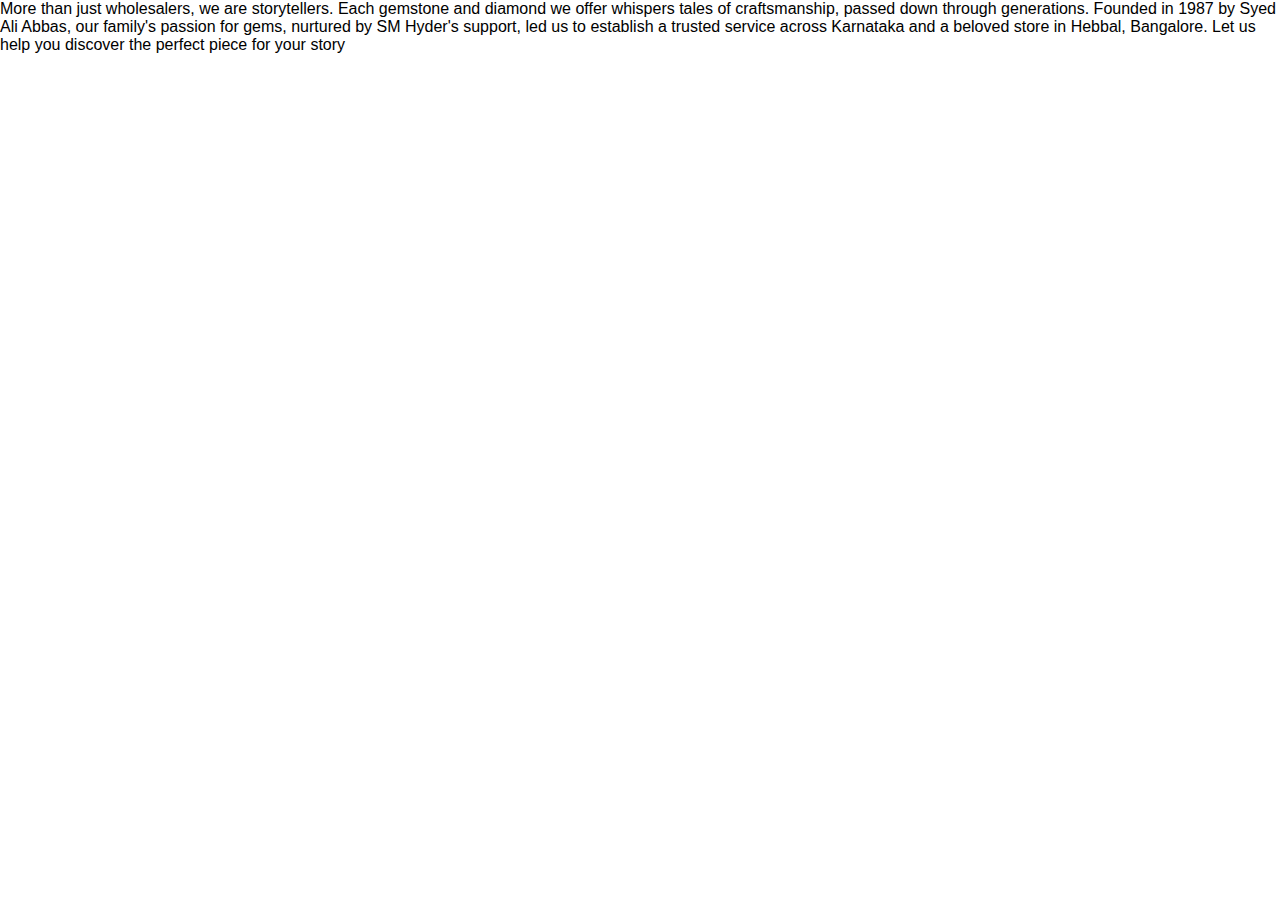
<file: about.html>
<!DOCTYPE html>
<body lang="en">
<head>
    <meta charset="UTF-8">
    <meta http-equiv="X-UA-Compatible" content="IE=edge">
    <meta name="viewport" content="width=device-width, initial-scale=1.0">
    <meta name="description" content="Shop online on our gemstone portal or visit our Bengaluru Store to explore the finest range of natural colored gemstones &amp; diamonds with authenticity certificate.">
    <meta name="keywords" content="yellow sapphire, blue sapphire, emerald, ruby, diamond, natural gemstone, real gemstone, gemstone portal">
    <title> jewellery</title>
    <!--css-link-->
    <link rel="stylesheet" href="style.css">
</head>
</body>
<p>More than just wholesalers, we are storytellers. Each gemstone and diamond we offer whispers tales of craftsmanship, passed down through generations. Founded in 1987 by Syed Ali Abbas, our family's passion for gems, nurtured by SM Hyder's support, led us to establish a trusted service across Karnataka and a beloved store in Hebbal, Bangalore. Let us help you discover the perfect piece for your story</p>
</file>
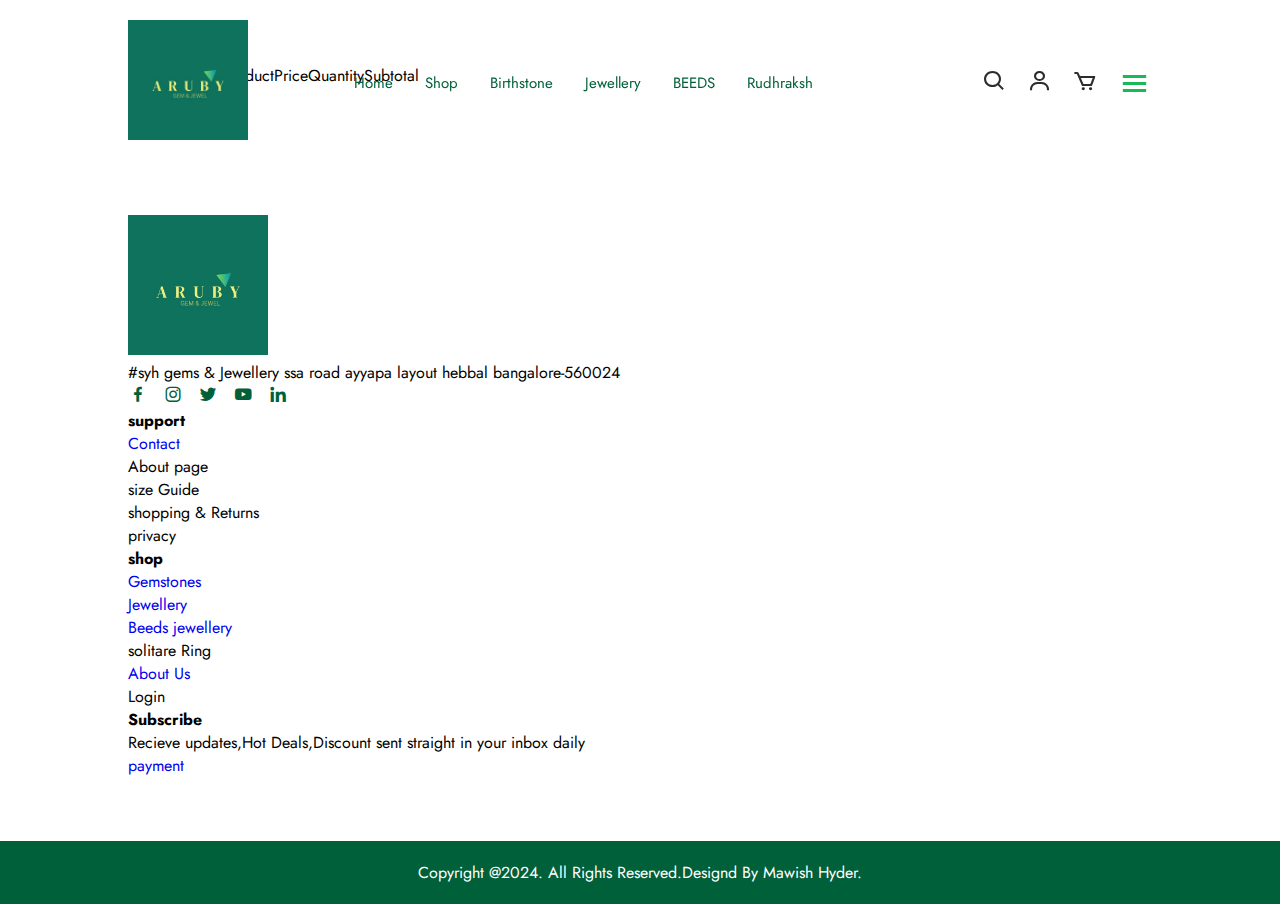
<file: cart.html>
<!DOCTYPE html>
    <body lang="en">
    <head>
        <meta charset="UTF-8">
        <meta http-equiv="X-UA-Compatible" content="IE=edge">
        <meta name="viewport" content="width=device-width, initial-scale=1.0">
        <meta name="description" content="Shop online on our gemstone portal or visit our Bengaluru Store to explore the finest range of natural colored gemstones &amp; diamonds with authenticity certificate.">
        <meta name="keywords" content="yellow sapphire, blue sapphire, emerald, ruby, diamond, natural gemstone, real gemstone, gemstone portal">
        <title> Eccommerce Responsive full website</title>
        <!--css-link-->
        <link rel="stylesheet" href="style.css">
        <link rel="preconnect" href="https://fonts.googleapis.com">
    <link rel="preconnect" href="https://fonts.gstatic.com" crossorigin>
    <link href="https://fonts.googleapis.com/css2?family=Jost:wght@100;200;300;400;500;
    600;700&display=swap" rel="stylesheet">
    <link rel="stylesheet">
    
    <link rel="stylesheet" href="https://cdnjs.cloudflare.com/ajax/libs/font-awesome/4.7.0/css/font-awesome.min.css" integrity="sha512-DTOQO9RWCH3ppGqcWaEA1BIZOC6xxalwEsw9c2QQeAIftl+Vegovlnee1c9QX4TctnWMn13TZye+giMm8e2LwA==" crossorigin="anonymous"
    referrerpolicy="no-referrer" />
    
    <link rel="stylesheet"
      href="https://unpkg.com/boxicons@latest/css/boxicons.min.css">
      </head>
    </body>
    
      <header>
        <a href="#"class="logo"><img src="logo1 (1).jpeg"alt=""></a>
    
                <u1 class="navmenu">
                    <li><a href="index.html">Home</a></li>
                   <li><a href="shop.html">Shop</a></li>
                    <li><a href="products syh/gemstones.html">Birthstone</a></li>
                    <li><a href="jewellery.html">Jewellery</a></li>
                    <li><a href="beeds/beeds.html">BEEDS</a></li>
    
                    <li><a href="#">Rudhraksh</a></li>
                    <li id="lg-bag"><a class="active" href="cart.html"><i class="far fa-shopping-bag"></i></a></li>
                    <a href="#" id="close"><i class="far fa-shopping-bag"></i></a>
                    
                </u1>
                <!--for responsive button-->
            <div class="nav-icon">
                <a href="#"><i class='bx bx-search'></i></a>
                <a href="#"><i class='bx bx-user'></i></a>
                <a class="active" href="#"><i class='bx bx-cart'></i></a>
                
                <div class="bx bx-menu" id="menu-icon"></div>
            </div>
             </header>
             <section id="cart" class="section-p1">
                <table width="100%">
                    <thead>
                        <tr>Remove</tr>
                        <tr>Image</tr>
                        <tr>Product</tr>
                        <tr>Price</tr>
                        <tr>Quantity</tr>
                        <tr>Subtotal</tr>
                    </thead>
                </table>
             </section>


             <section class="Contact">
                <div class="Contact-info">
                    <div class="first-info">
                        <img src="logo1 (1).jpeg" alt="">
                        <p>#syh gems & Jewellery ssa road ayyapa layout hebbal bangalore-560024</p>
            
                        <div class="social-icon">
                                        <a href="#"><i class='bx bxl-facebook'></i></a>
                        <a href="https://www.instagram.com/syh_jewels_india?igsh=ZTc5enAzM2E1enMx"><i class='bx bxl-instagram' ></i></a>
                        <a href="#"><i class='bx bxl-twitter' ></i></a>
                        <a href="UCD4bbdomPs5H7G7iA5SgdHg"><i class='bx bxl-youtube' ></i></a>
                        <a href="#"><i class='bx bxl-linkedin' ></i></a>
                        </div>
            
                    </div>
                <div class="second-info">
                    <h4>support</h4>
                    <a href="9900995752">Contact</a>
                    <p>About page</p>
                    <p>size Guide</p>
                    <p>shopping & Returns</p>
                    <p>privacy</p>
                </div>
                <div class="third-info">
                    <h4>shop</h4>
                    <a href="products syh/gemstones.html">Gemstones</a>
                    <p></p>
            
                    <a href="jewellery.html">Jewellery</a>
                    <p></p>
                    <a href="#">Beeds jewellery</a>
                    <p></p>
                    <p>solitare Ring</p>
                    </div>
                    <div class="fourth-info">
                        <a href="about.html">About Us</a>
                        <p>Login</p>
                    </div>
                    <div class="five">
                        <h4>Subscribe</h4>
                        <p>Recieve updates,Hot Deals,Discount sent straight in your inbox
                           daily</p>
                           <a href="payment.html">payment</a>
                        
                    </div>
            
                
                </div>
               </section>
               <div class="end-text">
                <p>copyright @2024. All Rights Reserved.Designd By Mawish Hyder.</p>
               </div>
               </section>
               
               </section>
                <script src="java.js"></script>
                </body>
            </html>
</file>
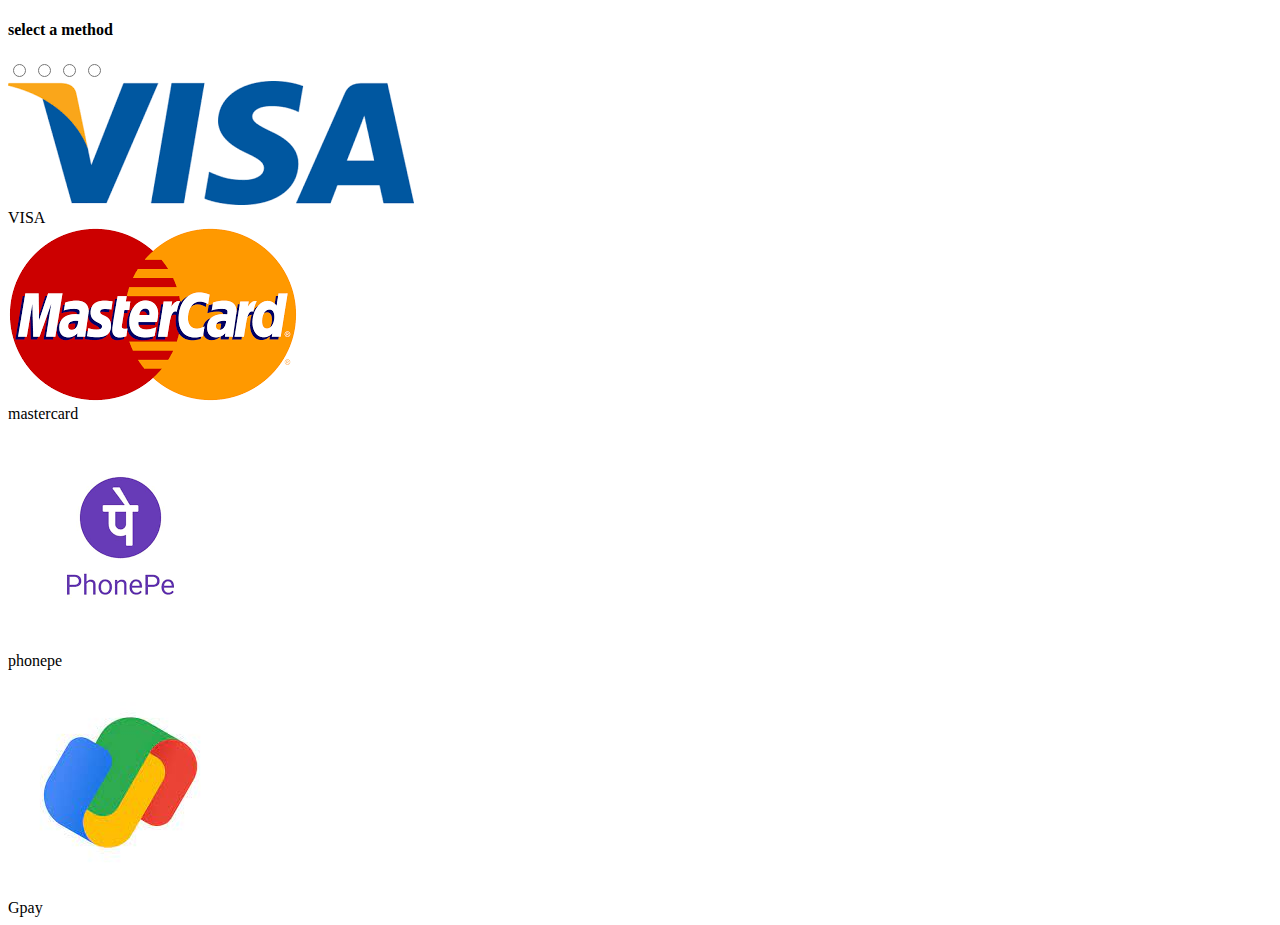
<file: payment.html>
<!DOCTYPE html>
<body lang="en">
<head>
    <meta charset="UTF-8">
    <meta http-equiv="X-UA-Compatible" content="IE=edge">
    <meta name="viewport" content="width=device-width, initial-scale=1.0">
    <title> payment method</title>
    <!--css-link-->
    <link rel="stylesheet" href="style3.css">
</head>
<body>
    <div class="container">
    <div class="title">
        <h4>select a <span style="color: #6064b6"></span>method</h4>
    </div>
    <form action="#">
        <input type="radio" name="payment" id="visa">
        <input type="radio" name="payment" id="mastercard">
        <input type="radio" name="payment" id="phonepe">
        <input type="radio" name="payment" id="Gpay">

        <div class="category">
            <label for="visa">
                <div class="imgName">
                <div class="imgcontainer">
                    <img src="visa.png"
                    alt="">
    </div>
    <span class="name">VISA</span>
            </div>
    <span><i class="fa-solid fa-circle-check" style="color: #6064b6;"></i></span>
    
            </label>
            <label for="mastercard">
                <div class="imgName">
                    <div class="imgcontainer">
                        <img src="masterr.png"
                        alt="">
        </div>
        <span class="name">mastercard</span>
                </div>
        <span><i class="fa-solid fa-circle-check" style="color: #6064b6;"></i></span>
        
            </label>

    
            <label for="phonepe">
                <div class="imgName">
                    <div class="imgcontainer">
                        <img src="ohoepe.png"
                        alt="">
        </div>
        <span class="name">phonepe</span>
                </div>
        <span><i class="fa-solid fa-circle-check" style="color: #6064b6;"></i></span>
        
            </label>
            <label for="Gpay">
                <div class="imgName">
                    <div class="imgcontainer">
                        <img src="gpay.jpg"
                        alt="">
        </div>
        <span class="name">Gpay</span>
                </div>
        <span><i class="fa-solid fa-circle-check" style="color: #6064b6;"></i></span>
        
            </label>
        </div>
    </form>

    </div>
</body>
</html>
</file>
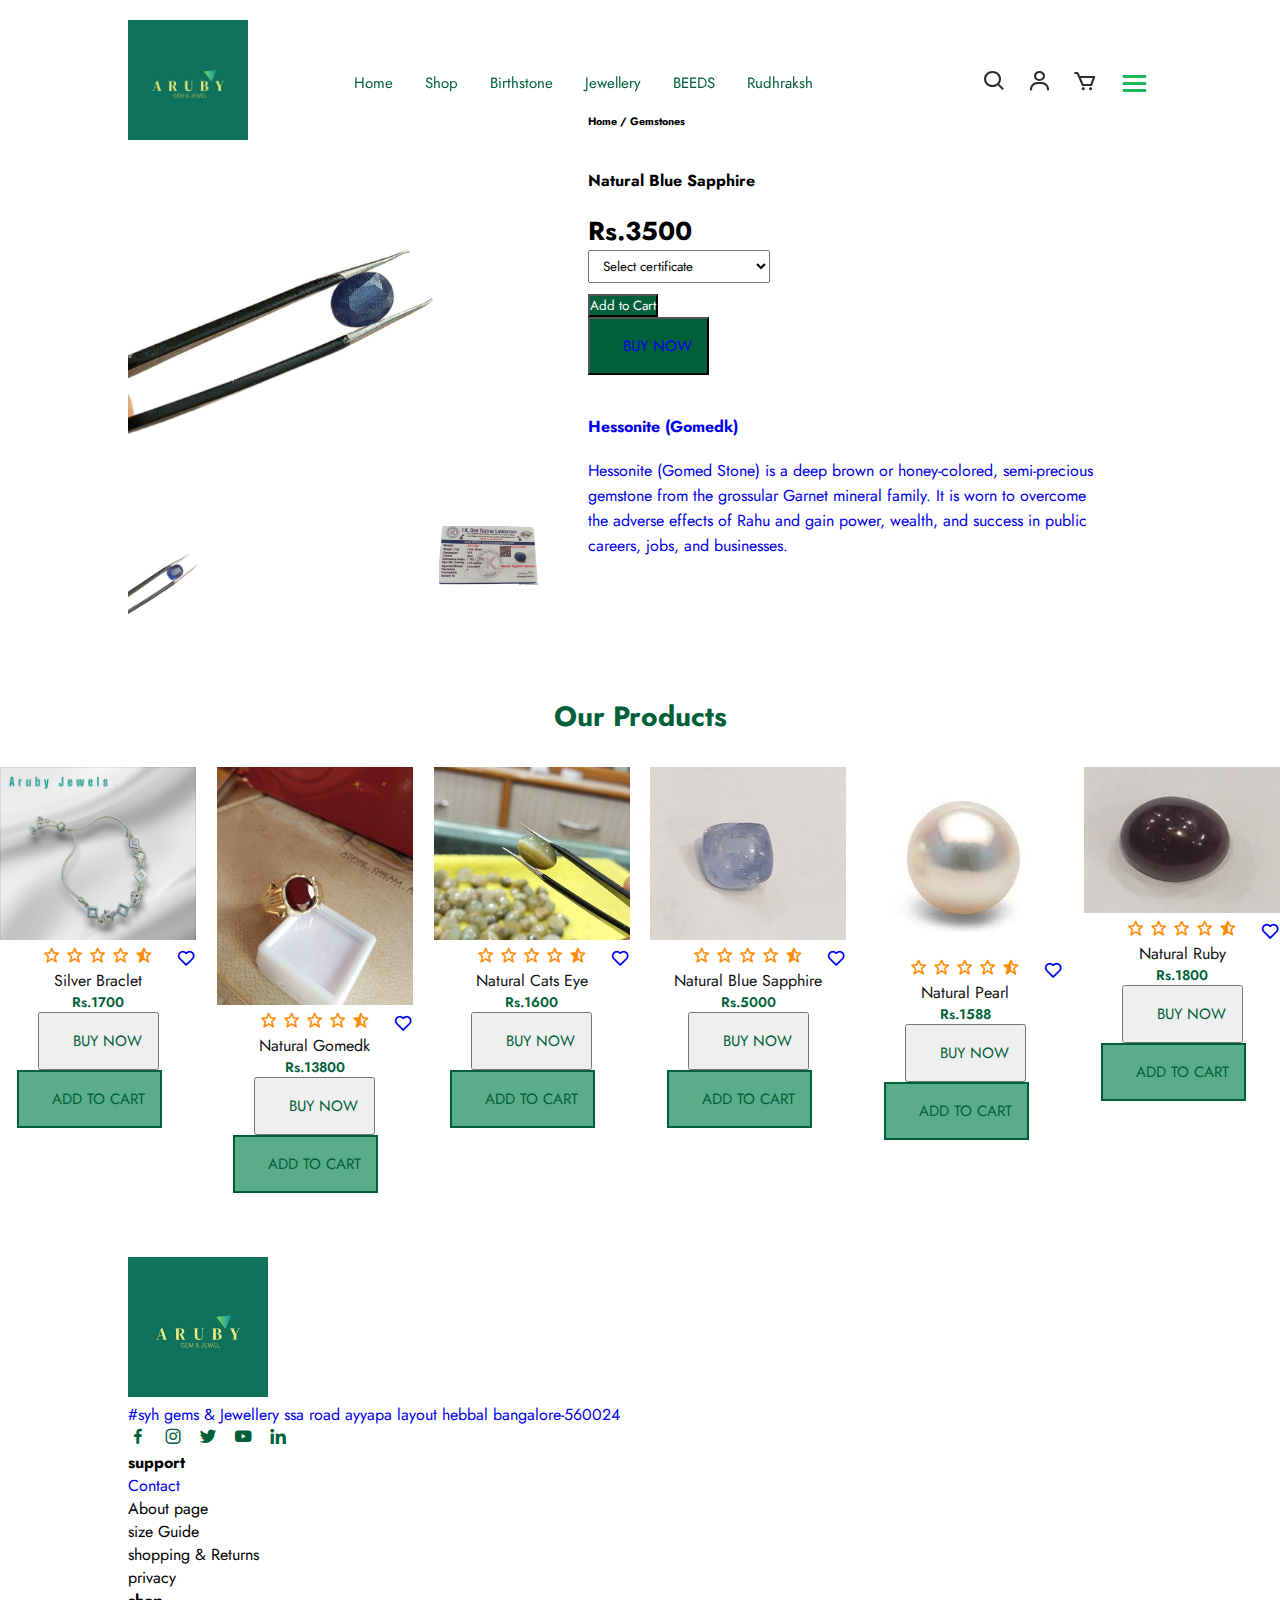
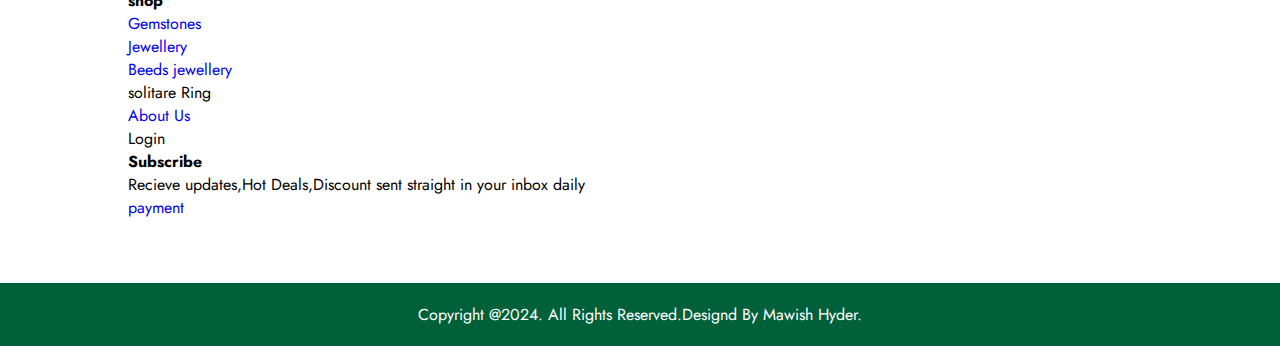
<file: sproblue.html>
<!DOCTYPE html>
<body lang="en">
<head>
    <meta charset="UTF-8">
    <meta http-equiv="X-UA-Compatible" content="IE=edge">
    <meta name="viewport" content="width=device-width, initial-scale=1.0">
    <meta name="description" content="Shop online on our gemstone portal or visit our Bengaluru Store to explore the finest range of natural colored gemstones &amp; diamonds with authenticity certificate.">
    <meta name="keywords" content="yellow sapphire, blue sapphire, emerald, ruby, diamond, natural gemstone, real gemstone, gemstone portal">
    <title> Eccommerce Responsive full website</title>
    <!--css-link-->
    <link rel="stylesheet" href="style.css">
    <link rel="preconnect" href="https://fonts.googleapis.com">
<link rel="preconnect" href="https://fonts.gstatic.com" crossorigin>
<link href="https://fonts.googleapis.com/css2?family=Jost:wght@100;200;300;400;500;
600;700&display=swap" rel="stylesheet">
<link rel="stylesheet">

<link rel="stylesheet" href="https://cdnjs.cloudflare.com/ajax/libs/font-awesome/4.7.0/css/font-awesome.min.css" integrity="sha512-DTOQO9RWCH3ppGqcWaEA1BIZOC6xxalwEsw9c2QQeAIftl+Vegovlnee1c9QX4TctnWMn13TZye+giMm8e2LwA==" crossorigin="anonymous"
referrerpolicy="no-referrer" />

<link rel="stylesheet"
  href="https://unpkg.com/boxicons@latest/css/boxicons.min.css">
  </head>
</body>

  <header>
    <a href="#"class="logo"><img src="logo1 (1).jpeg"alt=""></a>

            <u1 class="navmenu">
                <li><a class="active" href="index.html">Home</a></li>
               <li><a href="shop.html">Shop</a></li>
                <li><a href="products syh/gemstones.html">Birthstone</a></li>
                <li><a href="jewellery.html">Jewellery</a></li>
                <li><a href="beeds/beeds.html">BEEDS</a></li>

                <li><a href="#">Rudhraksh</a></li>
                <li id="lg-bag"><a href="add to cart.html/cart.htrml"><i class="far fa-shopping-bag"></i></a></li>
                <a href="#" id="close"><i class="far fa-shopping-bag"></i></a>
                
            </u1>
            <!--for responsive button-->
        <div class="nav-icon">
            <a href="#"><i class='bx bx-search'></i></a>
            <a href="#"><i class='bx bx-user'></i></a>
            <a href="#"><i class='bx bx-cart'></i></a>
            
            <div class="bx bx-menu" id="menu-icon"></div>
        </div>
         </header>
   <section id="prodetails" class="section-p1">
    <div class="single-pro-image">
        <img src="lue1.jpg" width="100%" id="mainImg" alt="">
        <div class="small-img-group">
            <div  class="small-img-col">
                <img src="lue2 1.jpg" width="100%" class="small-img" alt="">
            </div>
            <div  class="small-img-col">
                <img src="luecer.jpg" width="100%" class="small-img" alt="">
            </div>


        </div>
    </div>
    <div class="single-pro-details">
        <h6>Home / Gemstones</h6>
        <h4>Natural Blue Sapphire</h4>
        <h2>Rs.3500</h2>
        <select>
            <option>Select certificate</option>
            <option>Fgtl (free lab certificate)</option>
            <option>Ik (free lab certificate)</option>
            <option>GRA (Extra cost Rs.1500)</option>
        </select>
        <button class="normal">Add to Cart</button>
        <div class="btn-groups">
            <button type="button" class="buy now">
                <li id="lg-bag"><a href="addtocart.html"> <i class="fas fa-shopping-wallet"></i> buy now</li>
            </button>
        </div>
        <h4>Hessonite (Gomedk)</h4>
        <span>Hessonite (Gomed Stone) is a deep brown or honey-colored,
             semi-precious gemstone from the grossular Garnet mineral family.
             It is worn to overcome the adverse effects of Rahu and gain power, wealth,
              and success in public careers, jobs, and businesses.</span>
    </div>
   </section>
</section class="Birthstone" id="Birthstone">
<div class="center-text">
    <h2>Our Products</h2>
</div>


<div class="products">
    <div class="row">
        <img src="silvder1.jpeg" alt="" >
        <div class="product-text">
            <h5></h5>
        </div>

        <div class="heart-icon">
            <i class='bx bx-heart'></i>
        </div>
        <div class="ratting">
            <i class='bx bx-star' ></i>
            <i class='bx bx-star' ></i>
            <i class='bx bx-star' ></i>
            <i class='bx bx-star' ></i>
            <i class='bx bxs-star-half' ></i>
        </div>
    <div class="price">
        <h4>Silver braclet </h4>
        <p>Rs.1700</p>
        <div class="btn-groups">
            <button type="button" class="buy now">
                <i class="fas fa-shopping-wallet"></i> buy now
            </button>
        </div>

            <div class="btn-groups">
                <button type="button" class="add-cart-btn">
                    <i class="fas fa-shopping-cart"></i> add to cart
                </button>
            </div>
    
    </div>
    </div>
    
    <div class="row">
        <img src="gomedk clear.jpeg" alt="" >
       <div class="product-text">
           <h5></h5>
       </div>

       <div class="heart-icon">
           <i class='bx bx-heart'></i>
       </div>
       <div class="ratting">
           <i class='bx bx-star' ></i>
           <i class='bx bx-star' ></i>
           <i class='bx bx-star' ></i>
           <i class='bx bx-star' ></i>
           <i class='bx bxs-star-half' ></i>
       </div>

   <div class="price">
       <h4>Natural Gomedk </h4>
        <p>Rs.13800</p>
        <div class="btn-groups">
            <button type="button" class="buy now">
                <i class="fas fa-shopping-wallet"></i> buy now
            </button>
        </div>

            <div class="btn-groups">
                <button type="button" class="add-cart-btn">
                    <i class="fas fa-shopping-cart"></i> add to cart
                </button>
            </div>
    </div>
    </div>
    <div class="row">
        <img src="WhatsApp Image 2023-11-11 at 9.13.48 PM.jpeg" alt="" >
        <div class="product-text">
            <h5></h5>
        </div>
        <div class="heart-icon">
            <i class='bx bx-heart'></i>
        </div>
        <div class="ratting">
            <i class='bx bx-star' ></i>
            <i class='bx bx-star' ></i>
            <i class='bx bx-star' ></i>
            <i class='bx bx-star' ></i>
            <i class='bx bxs-star-half' ></i>
        </div>

    <div class="price">
        <h4>Natural Cats Eye</h4>
        <p>Rs.1600</p>
        <div class="btn-groups">
            <button type="button" class="buy now">
                <i class="fas fa-shopping-wallet"></i> buy now
            </button>
        </div>

            <div class="btn-groups">
                <button type="button" class="add-cart-btn">
                    <i class="fas fa-shopping-cart"></i> add to cart
                </button>
            </div>
    </div>
    </div>
    <div class="row">
        <img src="cey lue.jpg" alt="" >
        <div class="product-text">
            <h5></h5>
        </div>
        <div class="heart-icon">
            <i class='bx bx-heart'></i>
        </div>
        <div class="ratting">
            <i class='bx bx-star' ></i>
            <i class='bx bx-star' ></i>
            <i class='bx bx-star' ></i>
            <i class='bx bx-star' ></i>
            <i class='bx bxs-star-half' ></i>
        </div>

    <div class="price">
        <h4>Natural Blue sapphire</h4>
        <p>Rs.5000</p>
        <div class="btn-groups">
            <button type="button" class="buy now">
                <i class="fas fa-shopping-wallet"></i> buy now
            </button>
        </div>

            <div class="btn-groups">
                <button type="button" class="add-cart-btn">
                    <i class="fas fa-shopping-cart"></i> add to cart
                </button>
            </div>
    </div>
    </div>
    <div class="row">
        <img src="pearl.jpg" alt="" >
        <div class="product-text">
            <h5></h5>
        </div>
        <div class="heart-icon">
            <i class='bx bx-heart'></i>
        </div>
        <div class="ratting">
            <i class='bx bx-star' ></i>
            <i class='bx bx-star' ></i>
            <i class='bx bx-star' ></i>
            <i class='bx bx-star' ></i>
            <i class='bx bxs-star-half' ></i>
        </div>

    <div class="price">
        <h4>Natural Pearl</h4>
        <p>Rs.1588</p>
        <div class="btn-groups">
            <button type="button" class="buy now">
                <i class="fas fa-shopping-wallet"></i> buy now
            </button>
        </div>

            <div class="btn-groups">
                <button type="button" class="add-cart-btn">
                    <i class="fas fa-shopping-cart"></i> add to cart
                </button>
            </div>
        </div>
    </div>
    <div class="row">
        <img src="ru1 - Copy copy.jpg" alt="" >
        <div class="product-text">
            <h5></h5>
        </div>
        <div class="heart-icon">
            <i class='bx bx-heart'></i>
        </div>
        <div class="ratting">
            <i class='bx bx-star' ></i>
            <i class='bx bx-star' ></i>
            <i class='bx bx-star' ></i>
            <i class='bx bx-star' ></i>
            <i class='bx bxs-star-half' ></i>
        </div>

    <div class="price">
        <h4>Natural Ruby</h4>
        <p>Rs.1800</p>
        <div class="btn-groups">
            <button type="button" class="buy now">
                <i class="fas fa-shopping-wallet"></i> buy now
            </button>
        </div>

            <div class="btn-groups">
                <button type="button" class="add-cart-btn">
                    <i class="fas fa-shopping-cart"></i> add to cart
                </button>
            </div>
        </div>
    </div>
    </div>
</section>
        
   



 
   
   <section class="Contact">
    <div class="Contact-info">
        <div class="first-info">
            <img src="logo1 (1).jpeg" alt="">
            <p>#syh gems & Jewellery ssa road ayyapa layout hebbal bangalore-560024</p>

            <div class="social-icon">
                            <a href="#"><i class='bx bxl-facebook'></i></a>
            <a href="https://www.instagram.com/syh_jewels_india?igsh=ZTc5enAzM2E1enMx"><i class='bx bxl-instagram' ></i></a>
            <a href="#"><i class='bx bxl-twitter' ></i></a>
            <a href="UCD4bbdomPs5H7G7iA5SgdHg"><i class='bx bxl-youtube' ></i></a>
            <a href="#"><i class='bx bxl-linkedin' ></i></a>
            </div>

        </div>
    <div class="second-info">
        <h4>support</h4>
        <a href="9900995752">Contact</a>
        <p>About page</p>
        <p>size Guide</p>
        <p>shopping & Returns</p>
        <p>privacy</p>
    </div>
    <div class="third-info">
        <h4>shop</h4>
        <a href="products syh/gemstones.html">Gemstones</a>
        <p></p>

        <a href="jewellery.html">Jewellery</a>
        <p></p>
        <a href="#">Beeds jewellery</a>
        <p></p>
        <p>solitare Ring</p>
        </div>
        <div class="fourth-info">
            <a href="about.html">About Us</a>
            <p>Login</p>
        </div>
        <div class="five">
            <h4>Subscribe</h4>
            <p>Recieve updates,Hot Deals,Discount sent straight in your inbox
               daily</p>
               <a href="payment.html">payment</a>
            
        </div>

    
    </div>
   </section>
   <div class="end-text">
    <p>copyright @2024. All Rights Reserved.Designd By Mawish Hyder.</p>
   </div>
   </section>
   <script>
    var MainImg = document.getElementById("mainImg");
    var smallimg = document.getElementsByClassName("small-img");
    smallimg[0].onclick = function(){
        MainImg.src = smallimg[0].src;
    }
    smallimg[1].onclick = function(){
        MainImg.src = smallimg[1].src;
    }
    smallimg[2].onclick = function(){
        MainImg.src = smallimg[2].src;
    }
    smallimg[3].onclick = function(){
        MainImg.src = smallimg[3].src;
    }
   </script>
   
   </section>
    <script src="java.js"></script>
    </body>
</html>
</file>
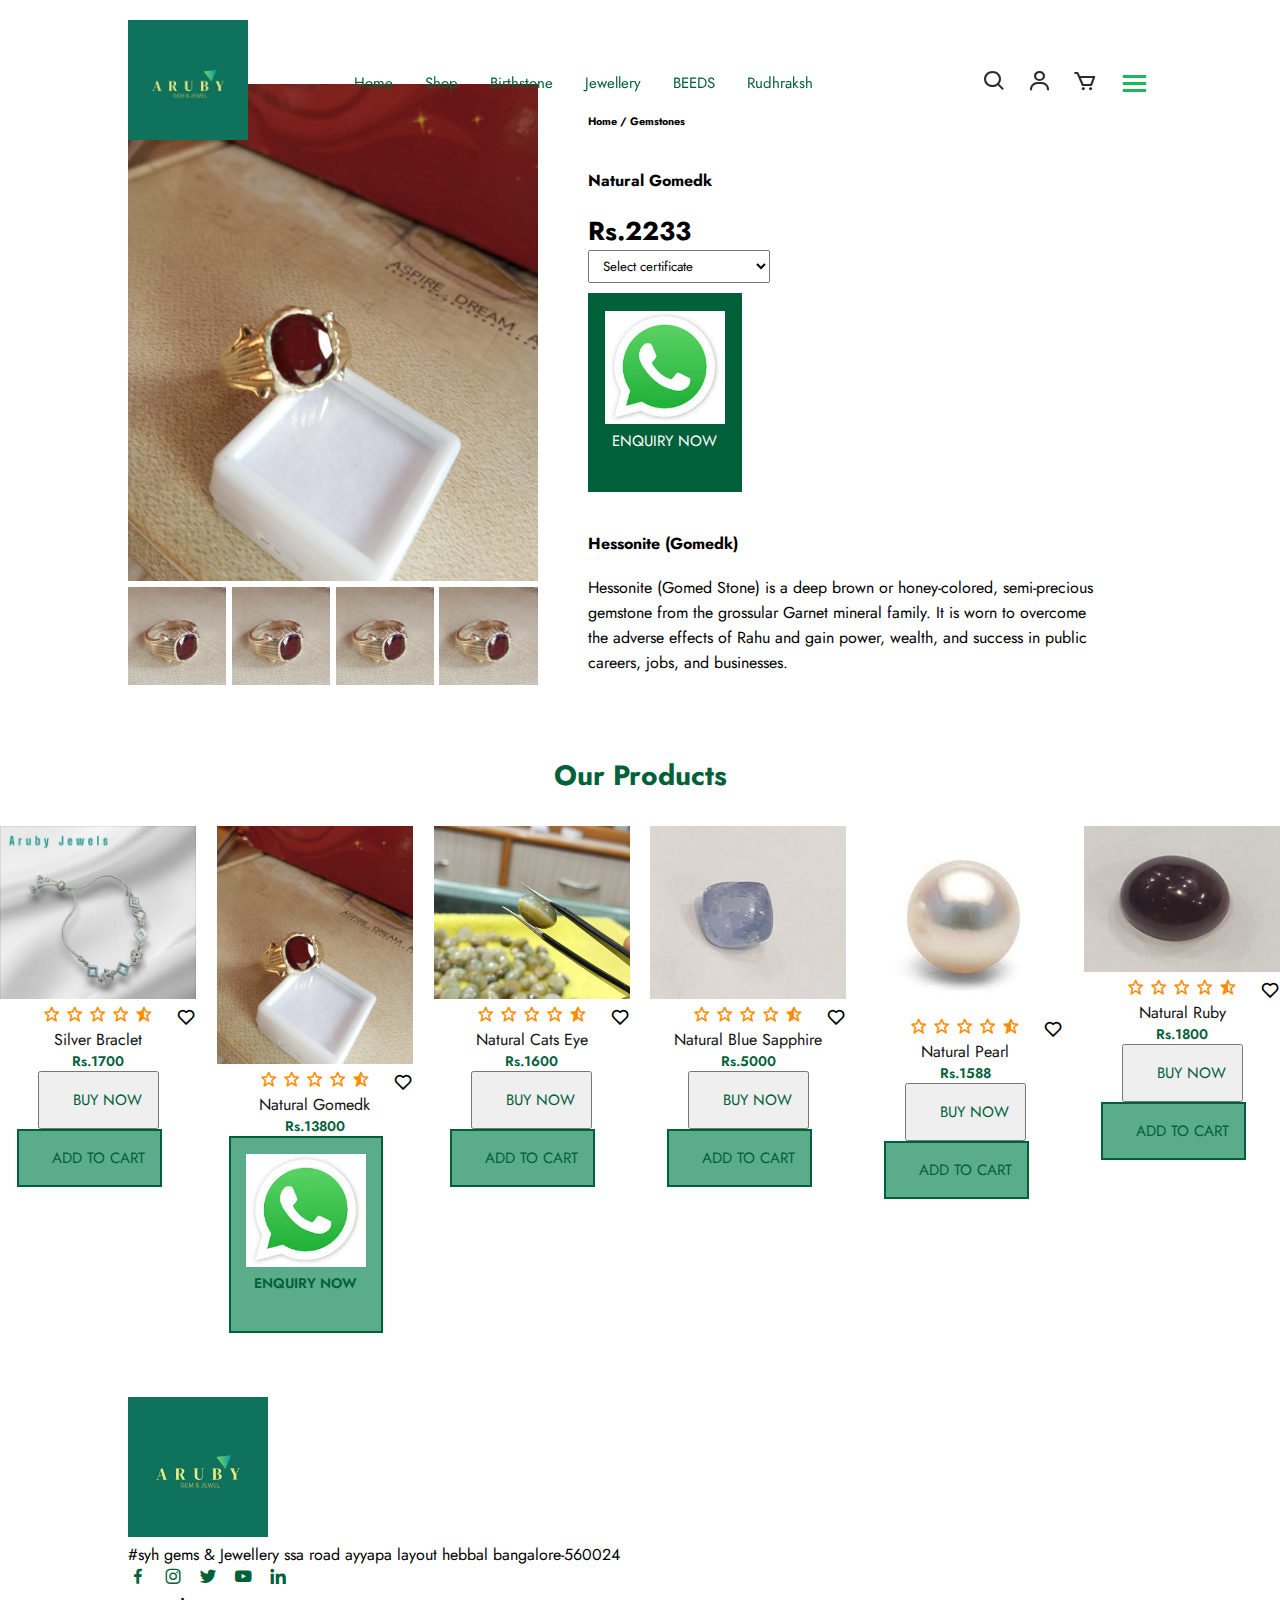
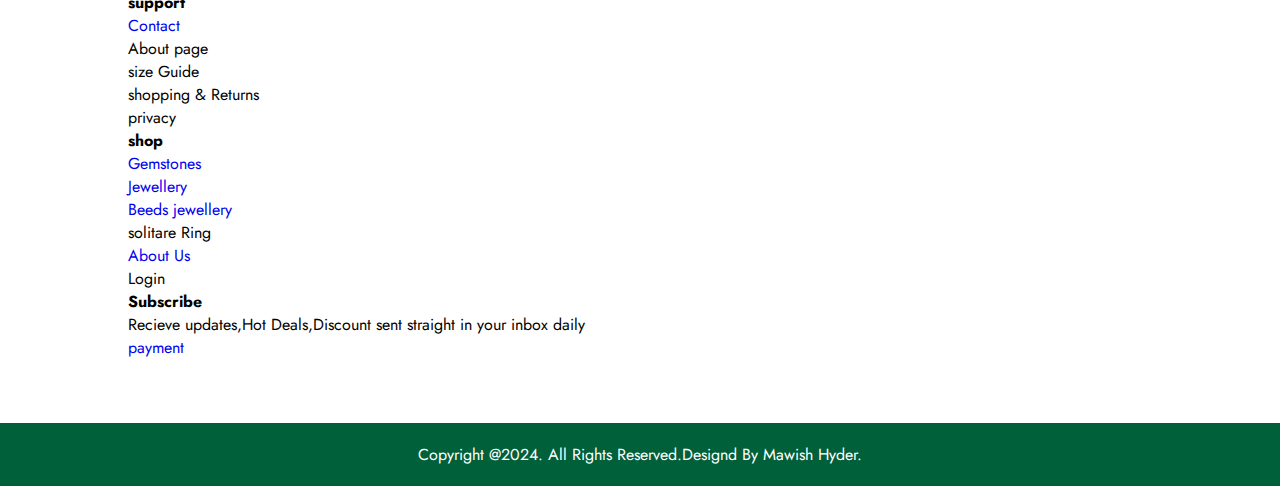
<file: sproduct.html>
<!DOCTYPE html>
<body lang="en">
<head>
    <meta charset="UTF-8">
    <meta http-equiv="X-UA-Compatible" content="IE=edge">
    <meta name="viewport" content="width=device-width, initial-scale=1.0">
    <meta name="description" content="Shop online on our gemstone portal or visit our Bengaluru Store to explore the finest range of natural colored gemstones &amp; diamonds with authenticity certificate.">
    <meta name="keywords" content="yellow sapphire, blue sapphire, emerald, ruby, diamond, natural gemstone, real gemstone, gemstone portal">
    <title> Eccommerce Responsive full website</title>
    <!--css-link-->
    <link rel="stylesheet" href="style.css">
    <link rel="preconnect" href="https://fonts.googleapis.com">
<link rel="preconnect" href="https://fonts.gstatic.com" crossorigin>
<link href="https://fonts.googleapis.com/css2?family=Jost:wght@100;200;300;400;500;
600;700&display=swap" rel="stylesheet">
<link rel="stylesheet">

<link rel="stylesheet" href="https://cdnjs.cloudflare.com/ajax/libs/font-awesome/4.7.0/css/font-awesome.min.css" integrity="sha512-DTOQO9RWCH3ppGqcWaEA1BIZOC6xxalwEsw9c2QQeAIftl+Vegovlnee1c9QX4TctnWMn13TZye+giMm8e2LwA==" crossorigin="anonymous"
referrerpolicy="no-referrer" />

<link rel="stylesheet"
  href="https://unpkg.com/boxicons@latest/css/boxicons.min.css">
  </head>
</body>

  <header>
    <a href="#"class="logo"><img src="logo1 (1).jpeg"alt=""></a>

            <u1 class="navmenu">
                <li><a class="active" href="index.html">Home</a></li>
               <li><a href="shop.html">Shop</a></li>
                <li><a href="products syh/gemstones.html">Birthstone</a></li>
                <li><a href="jewellery.html">Jewellery</a></li>
                <li><a href="beeds/beeds.html">BEEDS</a></li>

                <li><a href="#">Rudhraksh</a></li>
                <li id="lg-bag"><a href="add to cart.html/addtocart.html"><i class="far fa-shopping-bag"></i></a></li>
                <a href="#" id="close"><i class="far fa-shopping-bag"></i></a>
                
            </u1>
            <!--for responsive button-->
        <div class="nav-icon">
            <a href="#"><i class='bx bx-search'></i></a>
            <a href="#"><i class='bx bx-user'></i></a>
            <a href="#"><i class='bx bx-cart'></i></a>
            
            <div class="bx bx-menu" id="menu-icon"></div>
        </div>
         </header>
   <section id="prodetails" class="section-p1">
    <div class="single-pro-image">
        <img src="gomedk clear.jpeg" width="100%" id="mainImg" alt="">
        <div class="small-img-group">
            <div  class="small-img-col">
                <img src="gomedk ucear.jpeg" width="100%" class="small-img" alt="">
            </div>
            <div  class="small-img-col">
                <img src="gomedk ucear.jpeg" width="100%" class="small-img" alt="">
            </div>
            <div  class="small-img-col">
                <img src="gomedk ucear.jpeg" width="100%" class="small-img" alt="">
            </div>
            <div  class="small-img-col">
                <img src="gomedk ucear.jpeg" width="100%" class="small-img" alt="">
            </div>

        </div>
    </div>
    <div class="single-pro-details">
        <h6>Home / Gemstones</h6>
        <h4>Natural Gomedk</h4>
        <h2>Rs.2233</h2>
        <select>
            <option>Select certificate</option>
            <option>Fgtl (free lab certificate)</option>
            <option>Ik (free lab certificate)</option>
            <option>GRA (Extra cost Rs.1500)</option>
        </select>
        <div class="btn-groups">

            <button type="b" class="add-cart-btn">
                <a href="https://wa.me/9900995752?text=I'm%20interested%20in%20your%20car%20for%20sale
                " class="whts logo"><img src="whts logo.jpg"></a>
                <p>Enquiry Now</p>
                <i class="fas fa-shopping-cart"></i>
            </button>
        </div>        <h4>Hessonite (Gomedk)</h4>
        <span>Hessonite (Gomed Stone) is a deep brown or honey-colored,
             semi-precious gemstone from the grossular Garnet mineral family.
             It is worn to overcome the adverse effects of Rahu and gain power, wealth,
              and success in public careers, jobs, and businesses.</span>
    </div>
   </section>
</section class="Birthstone" id="Birthstone">
<div class="center-text">
    <h2>Our Products</h2>
</div>


<div class="products">
    <div class="row">
        <img src="silvder1.jpeg" alt="" >
        <div class="product-text">
            <h5></h5>
        </div>

        <div class="heart-icon">
            <i class='bx bx-heart'></i>
        </div>
        <div class="ratting">
            <i class='bx bx-star' ></i>
            <i class='bx bx-star' ></i>
            <i class='bx bx-star' ></i>
            <i class='bx bx-star' ></i>
            <i class='bx bxs-star-half' ></i>
        </div>
    <div class="price">
        <h4>Silver braclet </h4>
        <p>Rs.1700</p>
        <div class="btn-groups">
            <button type="button" class="buy now">
                <i class="fas fa-shopping-wallet"></i> buy now
            </button>
        </div>

            <div class="btn-groups">
                <button type="button" class="add-cart-btn">
                    <i class="fas fa-shopping-cart"></i> add to cart
                </button>
            </div>
    
    </div>
    </div>
    
    <div class="row">
        <img src="gomedk clear.jpeg" alt="" >
       <div class="product-text">
           <h5></h5>
       </div>

       <div class="heart-icon">
           <i class='bx bx-heart'></i>
       </div>
       <div class="ratting">
           <i class='bx bx-star' ></i>
           <i class='bx bx-star' ></i>
           <i class='bx bx-star' ></i>
           <i class='bx bx-star' ></i>
           <i class='bx bxs-star-half' ></i>
       </div>

   <div class="price">
       <h4>Natural Gomedk </h4>
        <p>Rs.13800</p>
        <div class="btn-groups">

            <button type="b" class="add-cart-btn">
                <a href="https://wa.me/9900995752?text=I'm%20interested%20in%20your%20car%20for%20sale
                " class="whts logo"><img src="whts logo.jpg"></a>
                <p>Enquiry Now</p>
                <i class="fas fa-shopping-cart"></i>
            </button>
        </div>


    </div>
    </div>
    <div class="row">
        <img src="WhatsApp Image 2023-11-11 at 9.13.48 PM.jpeg" alt="" >
        <div class="product-text">
            <h5></h5>
        </div>
        <div class="heart-icon">
            <i class='bx bx-heart'></i>
        </div>
        <div class="ratting">
            <i class='bx bx-star' ></i>
            <i class='bx bx-star' ></i>
            <i class='bx bx-star' ></i>
            <i class='bx bx-star' ></i>
            <i class='bx bxs-star-half' ></i>
        </div>

    <div class="price">
        <h4>Natural Cats Eye</h4>
        <p>Rs.1600</p>
        <div class="btn-groups">
            <button type="button" class="buy now">
                <i class="fas fa-shopping-wallet"></i> buy now
            </button>
        </div>

            <div class="btn-groups">
                <button type="button" class="add-cart-btn">
                    <i class="fas fa-shopping-cart"></i> add to cart
                </button>
            </div>
    </div>
    </div>
    <div class="row">
        <img src="cey lue.jpg" alt="" >
        <div class="product-text">
            <h5></h5>
        </div>
        <div class="heart-icon">
            <i class='bx bx-heart'></i>
        </div>
        <div class="ratting">
            <i class='bx bx-star' ></i>
            <i class='bx bx-star' ></i>
            <i class='bx bx-star' ></i>
            <i class='bx bx-star' ></i>
            <i class='bx bxs-star-half' ></i>
        </div>

    <div class="price">
        <h4>Natural Blue sapphire</h4>
        <p>Rs.5000</p>
        <div class="btn-groups">
            <button type="button" class="buy now">
                <i class="fas fa-shopping-wallet"></i> buy now
            </button>
        </div>

            <div class="btn-groups">
                <button type="button" class="add-cart-btn">
                    <i class="fas fa-shopping-cart"></i> add to cart
                </button>
            </div>
    </div>
    </div>
    <div class="row">
        <img src="pearl.jpg" alt="" >
        <div class="product-text">
            <h5></h5>
        </div>
        <div class="heart-icon">
            <i class='bx bx-heart'></i>
        </div>
        <div class="ratting">
            <i class='bx bx-star' ></i>
            <i class='bx bx-star' ></i>
            <i class='bx bx-star' ></i>
            <i class='bx bx-star' ></i>
            <i class='bx bxs-star-half' ></i>
        </div>

    <div class="price">
        <h4>Natural Pearl</h4>
        <p>Rs.1588</p>
        <div class="btn-groups">
            <button type="button" class="buy now">
                <i class="fas fa-shopping-wallet"></i> buy now
            </button>
        </div>

            <div class="btn-groups">
                <button type="button" class="add-cart-btn">
                    <i class="fas fa-shopping-cart"></i> add to cart
                </button>
            </div>
        </div>
    </div>
    <div class="row">
        <img src="ru1 - Copy copy.jpg" alt="" >
        <div class="product-text">
            <h5></h5>
        </div>
        <div class="heart-icon">
            <i class='bx bx-heart'></i>
        </div>
        <div class="ratting">
            <i class='bx bx-star' ></i>
            <i class='bx bx-star' ></i>
            <i class='bx bx-star' ></i>
            <i class='bx bx-star' ></i>
            <i class='bx bxs-star-half' ></i>
        </div>

    <div class="price">
        <h4>Natural Ruby</h4>
        <p>Rs.1800</p>
        <div class="btn-groups">
            <button type="button" class="buy now">
                <i class="fas fa-shopping-wallet"></i> buy now
            </button>
        </div>

            <div class="btn-groups">
                <button type="button" class="add-cart-btn">
                    <i class="fas fa-shopping-cart"></i> add to cart
                </button>
            </div>
        </div>
    </div>
    </div>
</section>
        
   



 
   
   <section class="Contact">
    <div class="Contact-info">
        <div class="first-info">
            <img src="logo1 (1).jpeg" alt="">
            <p>#syh gems & Jewellery ssa road ayyapa layout hebbal bangalore-560024</p>

            <div class="social-icon">
                            <a href="#"><i class='bx bxl-facebook'></i></a>
            <a href="https://www.instagram.com/syh_jewels_india?igsh=ZTc5enAzM2E1enMx"><i class='bx bxl-instagram' ></i></a>
            <a href="#"><i class='bx bxl-twitter' ></i></a>
            <a href="UCD4bbdomPs5H7G7iA5SgdHg"><i class='bx bxl-youtube' ></i></a>
            <a href="#"><i class='bx bxl-linkedin' ></i></a>
            </div>

        </div>
    <div class="second-info">
        <h4>support</h4>
        <a href="9900995752">Contact</a>
        <p>About page</p>
        <p>size Guide</p>
        <p>shopping & Returns</p>
        <p>privacy</p>
    </div>
    <div class="third-info">
        <h4>shop</h4>
        <a href="products syh/gemstones.html">Gemstones</a>
        <p></p>

        <a href="jewellery.html">Jewellery</a>
        <p></p>
        <a href="#">Beeds jewellery</a>
        <p></p>
        <p>solitare Ring</p>
        </div>
        <div class="fourth-info">
            <a href="about.html">About Us</a>
            <p>Login</p>
        </div>
        <div class="five">
            <h4>Subscribe</h4>
            <p>Recieve updates,Hot Deals,Discount sent straight in your inbox
               daily</p>
               <a href="payment.html">payment</a>
            
        </div>

    
    </div>
   </section>
   <div class="end-text">
    <p>copyright @2024. All Rights Reserved.Designd By Mawish Hyder.</p>
   </div>
   </section>
   <script>
    var MainImg = document.getElementById("mainImg");
    var smallimg = document.getElementsByClassName("small-img");
    smallimg[0].onclick = function(){
        MainImg.src = smallimg[0].src;
    }
    smallimg[1].onclick = function(){
        MainImg.src = smallimg[1].src;
    }
    smallimg[2].onclick = function(){
        MainImg.src = smallimg[2].src;
    }
    smallimg[3].onclick = function(){
        MainImg.src = smallimg[3].src;
    }
   </script>
   
   </section>
    <script src="java.js"></script>
    </body>
</html>
</file>
<file: style.css>
*{
    
    margin: 0;
    padding:0;
    box-sizing: border-box;
    scroll-behavior: smooth;
    font-family:'jost',sans-serif;
    list-style: none;
    text-decoration: none;
}
header{
    position:fixed;
    width: 100%;
    top: 0;
    right: 0;
    z-index: 1000;
    display: flex;
    align-items: center;
    justify-content: space-between;
    padding: 20px 10%;
}
.logo img{
    max-width: 120px;
    height: auto;
}
.navmenu{
    display:flex;
}
.navmenu a{
    color: #006039;
    font-size: 15px;
    text-transform: capitalize;
    padding: 14px 16px;
    font-weight: 400;
    transition: all .42s ease;
    display: inline-block;
}
    .navmenu a:hover{
        color:#f3f4f6;
    }
    .nav-icon{
    display: flex;
    align-items: center;
}
.nav-icon i{
    margin-right: 20px;
    color: #2c2c2c;
    font-size: 25px;
    font-weight: 400;
    transition: all .42s ease;
}
.nav-icon i:hover{
    transform: scale(1.1);
    color: #006039;
}

#menu-icon{
    font-size: 35px;
    color: rgb(25, 184, 88);
    z-index: 10001;
    cursor: pointer;

}
section{
    padding: 5% 10%;
}
.main-home{
    width: 100;
    height: 100vh;
    background-image: url(yell.jpg);
    background-position: center;
    background-size: cover;
    display: grid;
    grid-template-columns: repeat(1, 1fr);
    align-items: center;

}
.main-text h5{
    color: #006039;
    font-size: 16px;
    text-transform: capitalize;
    font-weight: 500;
}
.main-text h1{
    color: #006039;
    font-size: 65px;
    text-transform: capitalize;
    line-height: 1.1;
    font-weight: 600;
    margin: 6px 0 10px;

}
.main-text p{
    color: #00203FFF;
    font-size: 20px;
    font-style: italic;
    margin-bottom: 20px;

}
.main-btn{
    display: inline-block;
    color: #006039;
    font-size: 16px;
    font-weight: 500;
    text-transform: capitalize;
    border: 2px solid #2c2c2c;
    padding: 12px 25px;
    transition: all .42s ease;

}
.main-btn:hover{

background-color: #006039;
color: #fff;
}
.main-btn i{
    vertical-align: middle;
}
.down-arrow{
    position: absolute;
    top: 85%;
    right: 11%;
}
.down i{
    font-size: 30px;
    color: #2c2c2c;
    border: 2px solid #2c2c2c;
    border-radius: 50px;
    padding: 12px 12px;
}
.down i:hover{
    background-color: #006039;
    color: #006039;
    transition: all 42s ease;
}
header.sticky{
    background: #fff;
    padding: 20px 10%;
    box-shadow: 0px 0px 10px rgb(0 0 0 / 10%);
}
/* trending-section-css */
.center-text{
    text-align: center;
}
.center-text h2{
    color: #006039;
    font-size: 28px;
    text-transform: capitalize;
    text-align: center;
    margin-bottom: 36px;
}
.center-text span{
    color: #006039;
}
.product-content{
    display: grid;
    grid-template-columns: repeat(auto-fit,minmax(200px, auto));
    gap: 1.3rem;
    align-items: center;
    margin-top: 2rem;
    text-align: center;
}
.row{
    position: relative;
    transition: all .35s ease;
}
.row img{
    width: 100%;
    height: auto;
}
.product-text{
    position: absolute;
    top: 50px;
    left: 50px;
}
.product-text h5{
    font-size: 19px;
    letter-spacing: 2px;
    margin-bottom: 1rem;
}
.product-text p{
    color: #006039;
    font-size: 15px;
    letter-spacing: 1px;
    font-weight: 400;
}
.row .arrow{
    position: absolute;
    bottom: 40px;
    left: 50px;
}
.row .arrow{
    height: 35px;
    width: 35px;
    background: var(--bg-color);
    border-radius: 50%;
    font-size: 20px;
    color: var(--text-color);
    display: inline-flex;
    align-items: center;
    justify-content: center;
    transition: all .35s ease;
}
.row:hover{
    transform: scale(0.9) translate(-5px);
    cursor: pointer;
}
.row:hover{
    background: var(--main-color);
    color: var(--bg-color);
}
/*trending-section-css */
.center-text h2{
    color: #006039;
    font-size: 28px;
    text-transform: capitalize;
    text-align: center;
    margin-bottom: 30px;
}
.center-text span{
    color:#EE1C47;
}
.products{
    display: grid;
    grid-template-columns: repeat(auto-fit,minmax(180px,auto));
    gap: 1.3rem;
    text-align: center;
}
.row{
    position: relative;
    transition: all .40s;
}
.row img{
    width: 100%;
    height: auto;
    transition: all .40s;
}

.row img:hover{
    transform: scale(0.9);
}
.product-text h5{
    position: absolute;
    top: 13px;
    left: 13px;
    color:#006039;
    font-size: 12px;
    font-weight: 500;
    text-transform: uppercase;
    background-color:;
    padding: 0px 0px;
    border-radius: 2px;
}
.heart-icon{
position: absolute;
right: 0;
font-size: 20px;
}
.heart-icon:hover{
    color: #EE1C47;
}
.ratting i{
    color: #ff8c00;
    font-size: 18px;
}
.price h4{
    color: #111;
    font-size: 16px;
    text-transform: capitalize;
    font-weight: 400;
}
.price p{
    color: #006039;
    font-size: 14px;
    font-weight: 600;
    }
    .btn-group{
        margin-top: 22px;
    }
    .btn-groups button{
        display: inline-block;
        font-size: 15px;
        font-family: inherit;
        text-transform: uppercase;
        padding: 16px 15px;
        color: #006039;
        cursor: pointer;
        transition: all 0.3s ease;
    }
    .btn-groups button .fas{
        margin-right: 18px;
     }
     .add-cart-btn{
        background-color: #5aac8b;
        border: 2px solid #006039;
        margin-right: 18px;
     }
     .add-cart-btn:hover{
        background-color: #006039;
        color: #f3f4f6;
     }
     .whts logo{
        position: relative;
        transition: all .40s;
    }
    .whts logo img{
        width: 50%;
        height: auto;
        transition: all .40s;
    }
    
    .whts logo img:hover{
        transform: scale(0.9);
    }
    .brand{
        padding: 50px 14%;
    }
    .brand-content{
        display: grid;
    grid-template-columns: repeat(auto-fit,minmax(350px, auto));
    gap: 2rem;
    align-items: center;
    justify-content: center;

    }
    .main img{
        width: 100%;
        height: auto;
        opacity: o.6;
        transition: all .35s ease;
        cursor: pointer;
    }
    .main img:hover{
        opacity: 1;
    }
    #pagination{
        text-align: center;
    }
    #pagination a{
        text-decoration: none;
        background-color: #006039;
        padding: 15px 20px;
        border-radius: 4px;
        color: #fff;
        font-weight: 600;
    }
    #pagination a i{
        font-size: 16px;
        font-weight: 600;
    }
    #prodetails{
        display: flex;
        margin-top: 20px;
    }
    #prodetails .single-pro-image{
        width: 40%;
        margin-right: 50px;
    }
    .small-img-group{
        display: flex;
        justify-content: space-between;
    }
    .small-img-col {
        flex-basis: 24%;
        cursor: pointer;
    }
    #prodetails .single-pro-details{
        width: 50%;
        padding-top: 30px;
    }
    #prodetails .single-pro-details h4{
        padding: 40px 0 20px 0;
    }
    #prodetails .single-pro-details h2{
        font-size: 26px;
    }
    #prodetails .single-pro-details select{
        display: block;
        padding: 5px 10px;
        margin-bottom: 10px;
    }
    #prodetails .single-pro-details button{
        background-color: #006039;
        color: #fff;
    }
    #prodetails .single-pro-details span{
        line-height: 25px;
    }

    .client-reviews{
      background-color: #006039;
    }
    .reviews{
        text-align: center;
    }
    .reviews h3{
        color: #e89090;
        font-size: 25px;
        text-transform: capitalize;
        text-align: center;
        font-weight: 700;
    }
    .reviews img{
        width: 100px;
        height: auto;
        border-radius: 50px;
        margin: 10px 0;
    }
    .reviews p{
        color: #707070;
        font-size: 16px;
        font-weight: 400;
        line-height: 25px;
        margin-bottom: 10px;
    }
    .reviews h2{
        font-size: 22px;
        color: #b43535;
        font-weight: 400;
        text-transform: capitalize;
        margin-bottom: 2px;
    }
    .up-counter-text h2{
        text-align: center;
        color: #111;
        font-size: 25px;
        text-transform: capitalize;
        font-weight: 700;
        margin-bottom: 30px;
    }
    .cart img{
        width: 150px;
        height: auto;
        border-radius: 5px;

    }
    .update-cart{
        display: grid;
        grid-template-columns: repeat(auto-fit, minmax(150px, auto));
        gap: 1rem;
    }
    .cart h5{
        color: #636872;
        font-size: 14px;
        text-transform: capitalize;
        font-weight: 500;
    }
    .cart h4{
        color: #006039;
        font-size: 18px;
        font-weight: 600;
    }
    .cart p{
        color: #707070;
        font-size: 15px;
        max-width: 380px;
        line-height: 25px;
        margin-bottom: 12px;
    }
    .cart h6{
        color: #151511;
        font-size: 14px;
        font-weight: 500;
    }
    .contact{
        background-color: #006039;
    }
    .contact-info{
        display: grid;
        grid-template-columns: repeat(auto-fit,minmax(160px,auto));
        gap: 3rem;
        text-align: center;
    }
    .first-info img{
        width: 140px;
        height: auto;
    }
    .contact-info h4{
        color: #212529;
        font-size: 14px;
        text-transform: uppercase;
        margin-bottom: 10px;
    }
    .contact-info p{
        color: #565656;
        font-size: 14px;
        font-weight: 400;
        text-transform: capitalize;
        line-height: 1.5;
        margin-bottom: 10px;
        cursor: pointer;
        transition: all .42s;
    }
    .contact-info p:hover{
        color:#006039;
    }
    .social-icon i{
        color: #006039;
        margin-right: 10px;
        font-size: 20px;
        transition: all .42s;

    }
    .social-icon i:hover{
        transform: scale(1.3);
    }
    .end-text{
        background-color: #006039;
        text-align: center;
        padding: 20px;
    }
    .end-text p{
        color: #fff;
        text-transform: capitalize;


    }
    /*Responsive*/
  @media(max-width:890px){
    header{
        padding: 20px 3%;
        transition: .4s;
    }
}
@media(max-width:630px){
    .main-text h1{
        font-size: 50px;
        transition: .4s;
    }
    .main-text p{
        font-size: 18px;
        transition: .4s;
    }
    .main-btn{
        padding: 10px 20px;
        transition: .4s;
     }
}

@media(max-width:750px){

.navmenu{
    position: absolute;
    top: 100%;
    right: -100%;
    width: 300px;
    height: 130vh;
    background: #edfff1;
    display: flex;
    flex-direction: column;
    align-items: center;
    padding: 120px 30px;
    transition: all .42s ;
    
}
}
.navmenu a{
    display: block;
    margin: 18px 16;
}
.navmenu.open{
    right: 0;

}
</file>
<file: style3.css>
@charset "UTF-8";
.wp-block-social-links {
    background: none;
    box-sizing: border-box;
    margin-left: 0;
    padding-left: 0;
    padding-right: 0;
    text-indent: 0
}

.wp-block-social-links .wp-social-link a,
.wp-block-social-links .wp-social-link a:hover {
    border-bottom: 0;
    box-shadow: none;
    text-decoration: none
}

.wp-block-social-links .wp-social-link a {
    padding: .25em
}

.wp-block-social-links .wp-social-link svg {
    height: 1em;
    width: 1em
}

.wp-block-social-links .wp-social-link span:not(.screen-reader-text) {
    font-size: .65em;
    margin-left: .5em;
    margin-right: .5em
}

.wp-block-social-links.has-small-icon-size {
    font-size: 16px
}

.wp-block-social-links,
.wp-block-social-links.has-normal-icon-size {
    font-size: 24px
}

.wp-block-social-links.has-large-icon-size {
    font-size: 36px
}

.wp-block-social-links.has-huge-icon-size {
    font-size: 48px
}

.wp-block-social-links.aligncenter {
    display: flex;
    justify-content: center
}

.wp-block-social-links.alignright {
    justify-content: flex-end
}

.wp-block-social-link {
    border-radius: 9999px;
    display: block;
    height: auto;
    transition: transform .1s ease
}

@media (prefers-reduced-motion:reduce) {
    .wp-block-social-link {
        transition-delay: 0s;
        transition-duration: 0s
    }
}

.wp-block-social-link a {
    align-items: center;
    display: flex;
    line-height: 0;
    transition: transform .1s ease
}

.wp-block-social-link:hover {
    transform: scale(1.1)
}

.wp-block-social-links .wp-block-social-link .wp-block-social-link-anchor,
.wp-block-social-links .wp-block-social-link .wp-block-social-link-anchor svg,
.wp-block-social-links .wp-block-social-link .wp-block-social-link-anchor:active,
.wp-block-social-links .wp-block-social-link .wp-block-social-link-anchor:hover,
.wp-block-social-links .wp-block-social-link .wp-block-social-link-anchor:visited {
    fill: currentColor;
    color: currentColor
}

.wp-block-social-links:not(.is-style-logos-only) .wp-social-link {
    background-color: #f0f0f0;
    color: #444
}

.wp-block-social-links:not(.is-style-logos-only) .wp-social-link-amazon {
    background-color: #f90;
    color: #fff
}

.wp-block-social-links:not(.is-style-logos-only) .wp-social-link-bandcamp {
    background-color: #1ea0c3;
    color: #fff
}

.wp-block-social-links:not(.is-style-logos-only) .wp-social-link-behance {
    background-color: #0757fe;
    color: #fff
}

.wp-block-social-links:not(.is-style-logos-only) .wp-social-link-codepen {
    background-color: #1e1f26;
    color: #fff
}

.wp-block-social-links:not(.is-style-logos-only) .wp-social-link-deviantart {
    background-color: #02e49b;
    color: #fff
}

.wp-block-social-links:not(.is-style-logos-only) .wp-social-link-dribbble {
    background-color: #e94c89;
    color: #fff
}

.wp-block-social-links:not(.is-style-logos-only) .wp-social-link-dropbox {
    background-color: #4280ff;
    color: #fff
}

.wp-block-social-links:not(.is-style-logos-only) .wp-social-link-etsy {
    background-color: #f45800;
    color: #fff
}

.wp-block-social-links:not(.is-style-logos-only) .wp-social-link-facebook {
    background-color: #1778f2;
    color: #fff
}

.wp-block-social-links:not(.is-style-logos-only) .wp-social-link-fivehundredpx {
    background-color: #000;
    color: #fff
}

.wp-block-social-links:not(.is-style-logos-only) .wp-social-link-flickr {
    background-color: #0461dd;
    color: #fff
}

.wp-block-social-links:not(.is-style-logos-only) .wp-social-link-foursquare {
    background-color: #e65678;
    color: #fff
}

.wp-block-social-links:not(.is-style-logos-only) .wp-social-link-github {
    background-color: #24292d;
    color: #fff
}

.wp-block-social-links:not(.is-style-logos-only) .wp-social-link-goodreads {
    background-color: #eceadd;
    color: #382110
}

.wp-block-social-links:not(.is-style-logos-only) .wp-social-link-google {
    background-color: #ea4434;
    color: #fff
}

.wp-block-social-links:not(.is-style-logos-only) .wp-social-link-instagram {
    background-color: #f00075;
    color: #fff
}

.wp-block-social-links:not(.is-style-logos-only) .wp-social-link-lastfm {
    background-color: #e21b24;
    color: #fff
}

.wp-block-social-links:not(.is-style-logos-only) .wp-social-link-linkedin {
    background-color: #0d66c2;
    color: #fff
}

.wp-block-social-links:not(.is-style-logos-only) .wp-social-link-mastodon {
    background-color: #3288d4;
    color: #fff
}

.wp-block-social-links:not(.is-style-logos-only) .wp-social-link-medium {
    background-color: #02ab6c;
    color: #fff
}

.wp-block-social-links:not(.is-style-logos-only) .wp-social-link-meetup {
    background-color: #f6405f;
    color: #fff
}

.wp-block-social-links:not(.is-style-logos-only) .wp-social-link-patreon {
    background-color: #ff424d;
    color: #fff
}

.wp-block-social-links:not(.is-style-logos-only) .wp-social-link-pinterest {
    background-color: #e60122;
    color: #fff
}

.wp-block-social-links:not(.is-style-logos-only) .wp-social-link-pocket {
    background-color: #ef4155;
    color: #fff
}

.wp-block-social-links:not(.is-style-logos-only) .wp-social-link-reddit {
    background-color: #ff4500;
    color: #fff
}

.wp-block-social-links:not(.is-style-logos-only) .wp-social-link-skype {
    background-color: #0478d7;
    color: #fff
}

.wp-block-social-links:not(.is-style-logos-only) .wp-social-link-snapchat {
    stroke: #000;
    background-color: #fefc00;
    color: #fff
}

.wp-block-social-links:not(.is-style-logos-only) .wp-social-link-soundcloud {
    background-color: #ff5600;
    color: #fff
}

.wp-block-social-links:not(.is-style-logos-only) .wp-social-link-spotify {
    background-color: #1bd760;
    color: #fff
}

.wp-block-social-links:not(.is-style-logos-only) .wp-social-link-telegram {
    background-color: #2aabee;
    color: #fff
}

.wp-block-social-links:not(.is-style-logos-only) .wp-social-link-threads,
.wp-block-social-links:not(.is-style-logos-only) .wp-social-link-tiktok {
    background-color: #000;
    color: #fff
}

.wp-block-social-links:not(.is-style-logos-only) .wp-social-link-tumblr {
    background-color: #011835;
    color: #fff
}

.wp-block-social-links:not(.is-style-logos-only) .wp-social-link-twitch {
    background-color: #6440a4;
    color: #fff
}

.wp-block-social-links:not(.is-style-logos-only) .wp-social-link-twitter {
    background-color: #1da1f2;
    color: #fff
}

.wp-block-social-links:not(.is-style-logos-only) .wp-social-link-vimeo {
    background-color: #1eb7ea;
    color: #fff
}

.wp-block-social-links:not(.is-style-logos-only) .wp-social-link-vk {
    background-color: #4680c2;
    color: #fff
}

.wp-block-social-links:not(.is-style-logos-only) .wp-social-link-wordpress {
    background-color: #3499cd;
    color: #fff
}

.wp-block-social-links:not(.is-style-logos-only) .wp-social-link-whatsapp {
    background-color: #25d366;
    color: #fff
}

.wp-block-social-links:not(.is-style-logos-only) .wp-social-link-x {
    background-color: #000;
    color: #fff
}

.wp-block-social-links:not(.is-style-logos-only) .wp-social-link-yelp {
    background-color: #d32422;
    color: #fff
}

.wp-block-social-links:not(.is-style-logos-only) .wp-social-link-youtube {
    background-color: red;
    color: #fff
}

.wp-block-social-links.is-style-logos-only .wp-social-link {
    background: none
}

.wp-block-social-links.is-style-logos-only .wp-social-link a {
    padding: 0
}

.wp-block-social-links.is-style-logos-only .wp-social-link svg {
    height: 1.25em;
    width: 1.25em
}

.wp-block-social-links.is-style-logos-only .wp-social-link-amazon {
    color: #f90
}

.wp-block-social-links.is-style-logos-only .wp-social-link-bandcamp {
    color: #1ea0c3
}

.wp-block-social-links.is-style-logos-only .wp-social-link-behance {
    color: #0757fe
}

.wp-block-social-links.is-style-logos-only .wp-social-link-codepen {
    color: #1e1f26
}

.wp-block-social-links.is-style-logos-only .wp-social-link-deviantart {
    color: #02e49b
}

.wp-block-social-links.is-style-logos-only .wp-social-link-dribbble {
    color: #e94c89
}

.wp-block-social-links.is-style-logos-only .wp-social-link-dropbox {
    color: #4280ff
}

.wp-block-social-links.is-style-logos-only .wp-social-link-etsy {
    color: #f45800
}

.wp-block-social-links.is-style-logos-only .wp-social-link-facebook {
    color: #1778f2
}

.wp-block-social-links.is-style-logos-only .wp-social-link-fivehundredpx {
    color: #000
}

.wp-block-social-links.is-style-logos-only .wp-social-link-flickr {
    color: #0461dd
}

.wp-block-social-links.is-style-logos-only .wp-social-link-foursquare {
    color: #e65678
}

.wp-block-social-links.is-style-logos-only .wp-social-link-github {
    color: #24292d
}

.wp-block-social-links.is-style-logos-only .wp-social-link-goodreads {
    color: #382110
}

.wp-block-social-links.is-style-logos-only .wp-social-link-google {
    color: #ea4434
}

.wp-block-social-links.is-style-logos-only .wp-social-link-instagram {
    color: #f00075
}

.wp-block-social-links.is-style-logos-only .wp-social-link-lastfm {
    color: #e21b24
}

.wp-block-social-links.is-style-logos-only .wp-social-link-linkedin {
    color: #0d66c2
}

.wp-block-social-links.is-style-logos-only .wp-social-link-mastodon {
    color: #3288d4
}

.wp-block-social-links.is-style-logos-only .wp-social-link-medium {
    color: #02ab6c
}

.wp-block-social-links.is-style-logos-only .wp-social-link-meetup {
    color: #f6405f
}

.wp-block-social-links.is-style-logos-only .wp-social-link-patreon {
    color: #ff424d
}

.wp-block-social-links.is-style-logos-only .wp-social-link-pinterest {
    color: #e60122
}

.wp-block-social-links.is-style-logos-only .wp-social-link-pocket {
    color: #ef4155
}

.wp-block-social-links.is-style-logos-only .wp-social-link-reddit {
    color: #ff4500
}

.wp-block-social-links.is-style-logos-only .wp-social-link-skype {
    color: #0478d7
}

.wp-block-social-links.is-style-logos-only .wp-social-link-snapchat {
    stroke: #000;
    color: #fff
}

.wp-block-social-links.is-style-logos-only .wp-social-link-soundcloud {
    color: #ff5600
}

.wp-block-social-links.is-style-logos-only .wp-social-link-spotify {
    color: #1bd760
}

.wp-block-social-links.is-style-logos-only .wp-social-link-telegram {
    color: #2aabee
}

.wp-block-social-links.is-style-logos-only .wp-social-link-threads,
.wp-block-social-links.is-style-logos-only .wp-social-link-tiktok {
    color: #000
}

.wp-block-social-links.is-style-logos-only .wp-social-link-tumblr {
    color: #011835
}

.wp-block-social-links.is-style-logos-only .wp-social-link-twitch {
    color: #6440a4
}

.wp-block-social-links.is-style-logos-only .wp-social-link-twitter {
    color: #1da1f2
}

.wp-block-social-links.is-style-logos-only .wp-social-link-vimeo {
    color: #1eb7ea
}

.wp-block-social-links.is-style-logos-only .wp-social-link-vk {
    color: #4680c2
}

.wp-block-social-links.is-style-logos-only .wp-social-link-whatsapp {
    color: #25d366
}

.wp-block-social-links.is-style-logos-only .wp-social-link-wordpress {
    color: #3499cd
}

.wp-block-social-links.is-style-logos-only .wp-social-link-x {
    color: #000
}

.wp-block-social-links.is-style-logos-only .wp-social-link-yelp {
    color: #d32422
}

.wp-block-social-links.is-style-logos-only .wp-social-link-youtube {
    color: red
}

.wp-block-social-links.is-style-pill-shape .wp-social-link {
    width: auto
}

.wp-block-social-links.is-style-pill-shape .wp-social-link a {
    padding-left: .66667em;
    padding-right: .66667em
}

.wp-block-social-links:not(.has-icon-color):not(.has-icon-background-color) .wp-social-link-snapchat .wp-block-social-link-label {
    color: #000
}

.wp-block-spacer {
    clear: both
}

.wp-block-tag-cloud {
    box-sizing: border-box
}

.wp-block-tag-cloud.aligncenter {
    justify-content: center;
    text-align: center
}

.wp-block-tag-cloud.alignfull {
    padding-left: 1em;
    padding-right: 1em
}

.wp-block-tag-cloud a {
    display: inline-block;
    margin-right: 5px
}

.wp-block-tag-cloud span {
    display: inline-block;
    margin-left: 5px;
    text-decoration: none
}

.wp-block-tag-cloud.is-style-outline {
    display: flex;
    flex-wrap: wrap;
    gap: 1ch
}

.wp-block-tag-cloud.is-style-outline a {
    border: 1px solid;
    font-size: unset !important;
    margin-right: 0;
    padding: 1ch 2ch;
    text-decoration: none !important
}

.wp-block-table {
    overflow-x: auto
}

.wp-block-table table {
    border-collapse: collapse;
    width: 100%
}

.wp-block-table thead {
    border-bottom: 3px solid
}

.wp-block-table tfoot {
    border-top: 3px solid
}

.wp-block-table td,
.wp-block-table th {
    border: 1px solid;
    padding: .5em
}

.wp-block-table .has-fixed-layout {
    table-layout: fixed;
    width: 100%
}

.wp-block-table .has-fixed-layout td,
.wp-block-table .has-fixed-layout th {
    word-break: break-word
}

.wp-block-table.aligncenter,
.wp-block-table.alignleft,
.wp-block-table.alignright {
    display: table;
    width: auto
}

.wp-block-table.aligncenter td,
.wp-block-table.aligncenter th,
.wp-block-table.alignleft td,
.wp-block-table.alignleft th,
.wp-block-table.alignright td,
.wp-block-table.alignright th {
    word-break: break-word
}

.wp-block-table .has-subtle-light-gray-background-color {
    background-color: #f3f4f5
}

.wp-block-table .has-subtle-pale-green-background-color {
    background-color: #e9fbe5
}

.wp-block-table .has-subtle-pale-blue-background-color {
    background-color: #e7f5fe
}

.wp-block-table .has-subtle-pale-pink-background-color {
    background-color: #fcf0ef
}

.wp-block-table.is-style-stripes {
    background-color: transparent;
    border-bottom: 1px solid #f0f0f0;
    border-collapse: inherit;
    border-spacing: 0
}

.wp-block-table.is-style-stripes tbody tr:nth-child(odd) {
    background-color: #f0f0f0
}

.wp-block-table.is-style-stripes.has-subtle-light-gray-background-color tbody tr:nth-child(odd) {
    background-color: #f3f4f5
}

.wp-block-table.is-style-stripes.has-subtle-pale-green-background-color tbody tr:nth-child(odd) {
    background-color: #e9fbe5
}

.wp-block-table.is-style-stripes.has-subtle-pale-blue-background-color tbody tr:nth-child(odd) {
    background-color: #e7f5fe
}

.wp-block-table.is-style-stripes.has-subtle-pale-pink-background-color tbody tr:nth-child(odd) {
    background-color: #fcf0ef
}
.wp-block-table.is-style-stripes td,
.wp-block-table.is-style-stripes th {
    border-color: transparent
}

.wp-block-table .has-border-color td,
.wp-block-table .has-border-color th,
.wp-block-table .has-border-color tr,
.wp-block-table .has-border-color>* {
    border-color: inherit
}

.wp-block-table table[style*=border-top-color] tr:first-child,
.wp-block-table table[style*=border-top-color] tr:first-child td,
.wp-block-table table[style*=border-top-color] tr:first-child th,
.wp-block-table table[style*=border-top-color]>*,
.wp-block-table table[style*=border-top-color]>* td,
.wp-block-table table[style*=border-top-color]>* th {
    border-top-color: inherit
}

.wp-block-table table[style*=border-top-color] tr:not(:first-child) {
    border-top-color: currentColor
}

.wp-block-table table[style*=border-right-color] td:last-child,
.wp-block-table table[style*=border-right-color] th,
.wp-block-table table[style*=border-right-color] tr,
.wp-block-table table[style*=border-right-color]>* {
    border-right-color: inherit
}

.wp-block-table table[style*=border-bottom-color] tr:last-child,
.wp-block-table table[style*=border-bottom-color] tr:last-child td,
.wp-block-table table[style*=border-bottom-color] tr:last-child th,
.wp-block-table table[style*=border-bottom-color]>*,
.wp-block-table table[style*=border-bottom-color]>* td,
.wp-block-table table[style*=border-bottom-color]>* th {
    border-bottom-color: inherit
}

.wp-block-table table[style*=border-bottom-color] tr:not(:last-child) {
    border-bottom-color: currentColor
}

.wp-block-table table[style*=border-left-color] td:first-child,
.wp-block-table table[style*=border-left-color] th,
.wp-block-table table[style*=border-left-color] tr,
.wp-block-table table[style*=border-left-color]>* {
    border-left-color: inherit
}

.wp-block-table table[style*=border-style] td,
.wp-block-table table[style*=border-style] th,
.wp-block-table table[style*=border-style] tr,
.wp-block-table table[style*=border-style]>* {
    border-style: inherit
}

.wp-block-table table[style*=border-width] td,
.wp-block-table table[style*=border-width] th,
.wp-block-table table[style*=border-width] tr,
.wp-block-table table[style*=border-width]>* {
    border-style: inherit;
    border-width: inherit
}

:where(.wp-block-term-description) {
    margin-bottom: var(--wp--style--block-gap);
    margin-top: var(--wp--style--block-gap)
}

.wp-block-term-description p {
    margin-bottom: 0;
    margin-top: 0
}

.wp-block-text-columns,
.wp-block-text-columns.aligncenter {
    display: flex
}

.wp-block-text-columns .wp-block-column {
    margin: 0 1em;
    padding: 0
}

.wp-block-text-columns .wp-block-column:first-child {
    margin-left: 0
}

.wp-block-text-columns .wp-block-column:last-child {
    margin-right: 0
}

.wp-block-text-columns.columns-2 .wp-block-column {
    width: 50%
}

.wp-block-text-columns.columns-3 .wp-block-column {
    width: 33.33333%
}

.wp-block-text-columns.columns-4 .wp-block-column {
    width: 25%
}

pre.wp-block-verse {
    overflow: auto;
    white-space: pre-wrap
}

:where(pre.wp-block-verse) {
    font-family: inherit
}

.wp-block-video {
    box-sizing: border-box
}

.wp-block-video video {
    vertical-align: middle;
    width: 100%
}

@supports (position:sticky) {
    .wp-block-video [poster] {
        object-fit: cover
    }
}

.wp-block-video.aligncenter {
    text-align: center
}

.wp-block-video figcaption {
    margin-bottom: 1em;
    margin-top: .5em
}

.editor-styles-wrapper,
.entry-content {
    counter-reset: footnotes
}

a[data-fn].fn {
    counter-increment: footnotes;
    display: inline-flex;
    font-size: smaller;
    text-decoration: none;
    text-indent: -9999999px;
    vertical-align: super
}

a[data-fn].fn:after {
    content: "[" counter(footnotes) "]";
    float: left;
    text-indent: 0
}

.wp-element-button {
    cursor: pointer
}

:root {
    --wp--preset--font-size--normal: 16px;
    --wp--preset--font-size--huge: 42px
}

:root .has-very-light-gray-background-color {
    background-color: #eee
}

:root .has-very-dark-gray-background-color {
    background-color: #313131
}

:root .has-very-light-gray-color {
    color: #eee
}

:root .has-very-dark-gray-color {
    color: #313131
}

:root .has-vivid-green-cyan-to-vivid-cyan-blue-gradient-background {
    background: linear-gradient(135deg, #00d084, #0693e3)
}

:root .has-purple-crush-gradient-background {
    background: linear-gradient(135deg, #34e2e4, #4721fb 50%, #ab1dfe)
}

:root .has-hazy-dawn-gradient-background {
    background: linear-gradient(135deg, #faaca8, #dad0ec)
}

:root .has-subdued-olive-gradient-background {
    background: linear-gradient(135deg, #fafae1, #67a671)
}

:root .has-atomic-cream-gradient-background {
    background: linear-gradient(135deg, #fdd79a, #004a59)
}

:root .has-nightshade-gradient-background {
    background: linear-gradient(135deg, #330968, #31cdcf)
}

:root .has-midnight-gradient-background {
    background: linear-gradient(135deg, #020381, #2874fc)
}

.has-regular-font-size {
    font-size: 1em
}

.has-larger-font-size {
    font-size: 2.625em
}

.has-normal-font-size {
    font-size: var(--wp--preset--font-size--normal)
}

.has-huge-font-size {
    font-size: var(--wp--preset--font-size--huge)
}

.has-text-align-center {
    text-align: center
}

.has-text-align-left {
    text-align: left
}

.has-text-align-right {
    text-align: right
}

#end-resizable-editor-section {
    display: none
}

.aligncenter {
    clear: both
}

.items-justified-left {
    justify-content: flex-start
}

.items-justified-center {
    justify-content: center
}

.items-justified-right {
    justify-content: flex-end
}

.items-justified-space-between {
    justify-content: space-between
}

.screen-reader-text {
    clip: rect(1px, 1px, 1px, 1px);
    word-wrap: normal !important;
    border: 0;
    -webkit-clip-path: inset(50%);
    clip-path: inset(50%);
    height: 1px;
    margin: -1px;
    overflow: hidden;
    padding: 0;
    position: absolute;
    width: 1px
}

.screen-reader-text:focus {
    clip: auto !important;
    background-color: #ddd;
    -webkit-clip-path: none;
    clip-path: none;
    color: #444;
    display: block;
    font-size: 1em;
    height: auto;
    left: 5px;
    line-height: normal;
    padding: 15px 23px 14px;
    text-decoration: none;
    top: 5px;
    width: auto;
    z-index: 100000
}

html :where(.has-border-color) {
    border-style: solid
}

html :where([style*=border-top-color]) {
    border-top-style: solid
}

html :where([style*=border-right-color]) {
    border-right-style: solid
}

html :where([style*=border-bottom-color]) {
    border-bottom-style: solid
}

html :where([style*=border-left-color]) {
    border-left-style: solid
}

html :where([style*=border-width]) {
    border-style: solid
}

html :where([style*=border-top-width]) {
    border-top-style: solid
}

html :where([style*=border-right-width]) {
    border-right-style: solid
}

html :where([style*=border-bottom-width]) {
    border-bottom-style: solid
}

html :where([style*=border-left-width]) {
    border-left-style: solid
}

html :where(img[class*=wp-image-]) {
    height: auto;
    max-width: 100%
}

:where(figure) {
    margin: 0 0 1em
}

html :where(.is-position-sticky) {
    --wp-admin--admin-bar--position-offset: var(--wp-admin--admin-bar--height, 0px)
}

@media screen and (max-width:600px) {
    html :where(.is-position-sticky) {
        --wp-admin--admin-bar--position-offset: 0px
    }
}
</file>
